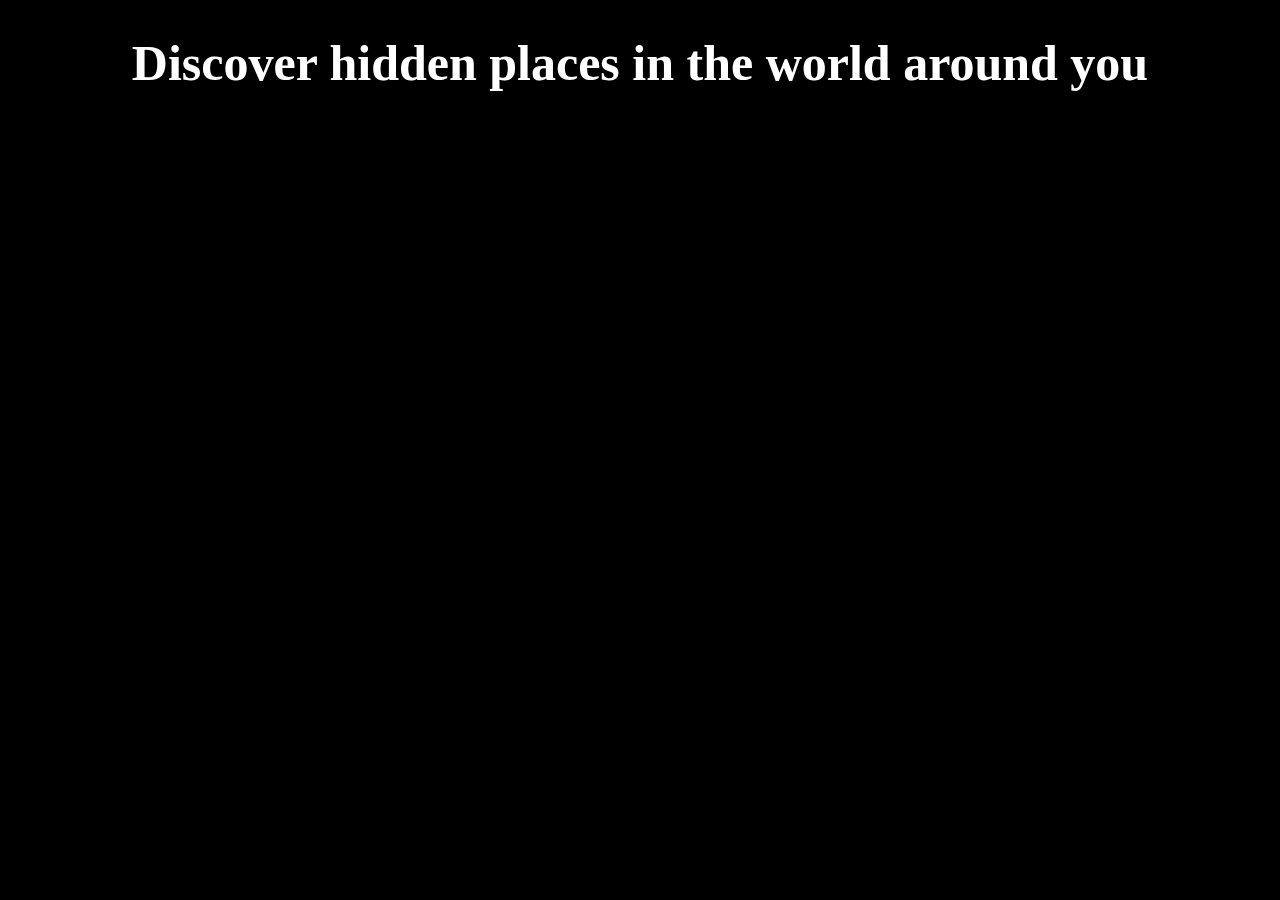
<file: index.html>
<!DOCTYPE html>
<html lang="en">
<head>
    <meta charset="UTF-8">
    <meta http-equiv="X-UA-Compatible" content="IE=edge">
    <meta name="viewport" content="width=device-width, initial-scale=1.0">
    <link rel="stylesheet" href="resources/style.css">
    <title>Excursion</title>
</head>
<body>
    <header>
        <h1>Discover hidden places in the world around you</h1>
        <a href=""></a>
    </header>
    
</body>
</html>
</file>
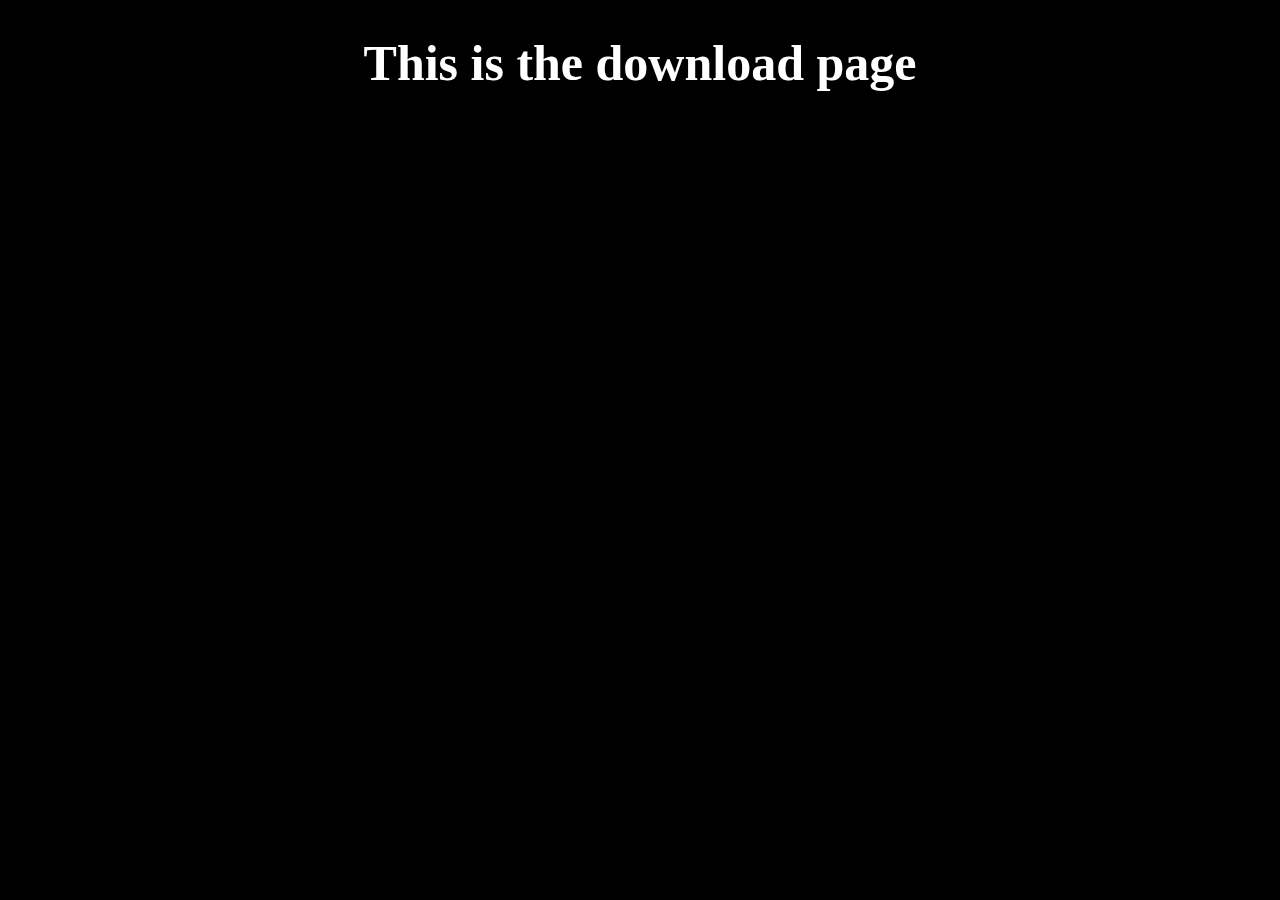
<file: download.html>
<!DOCTYPE html>
<html lang="en">
<head>
    <meta charset="UTF-8">
    <meta http-equiv="X-UA-Compatible" content="IE=edge">
    <meta name="viewport" content="width=device-width, initial-scale=1.0">
    <title>Download</title>
    <link rel="stylesheet" href="resources/style.css">
</head>
<body>
    <h1>This is the download page</h1>
</body>
</html>
</file>
<file: resources/style.css>
h1{
    color: white;
    font-family: veranda;
    font-size: 50px;
}

body{
    background-color: black;
    text-align: center;
}
</file>
